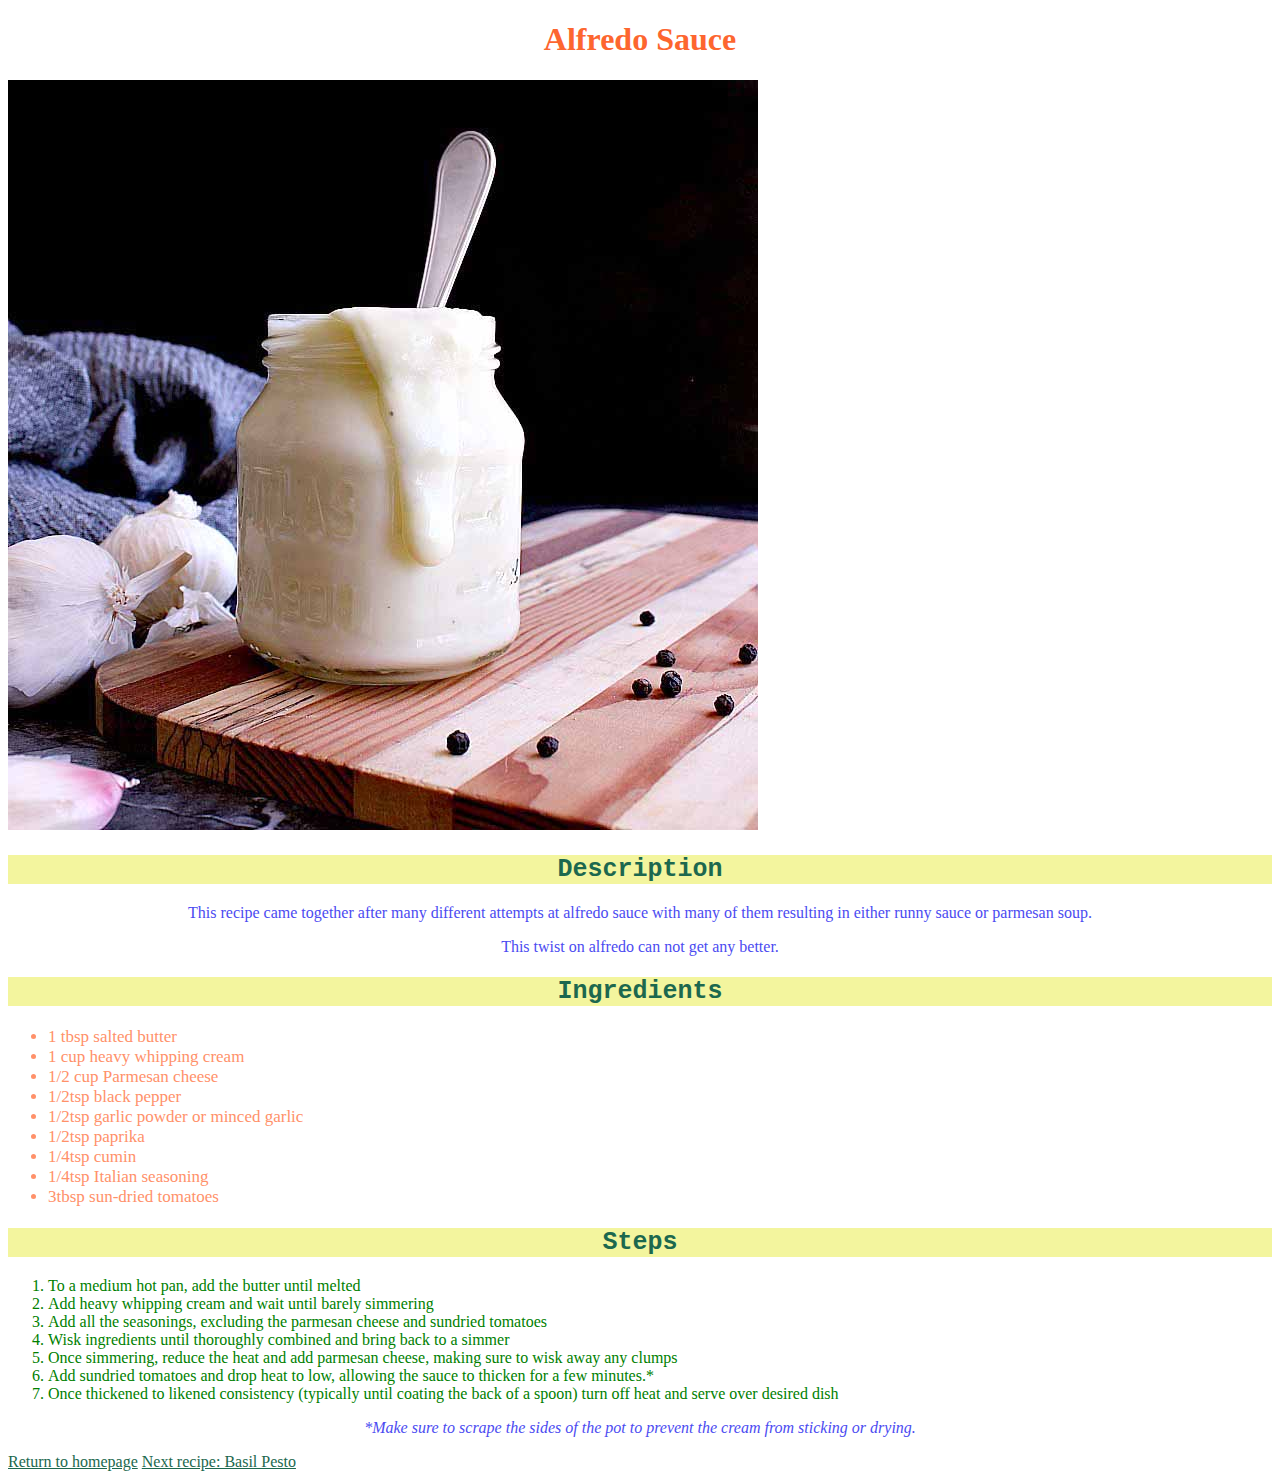
<file: recipes/alfredo.html>
<!DOCTYPE html>
<html lang="en">

<head>
    <meta charset="UTF-8">
    <title>Alfredo Sauce</title>
    <link rel="stylesheet" href="../styles.css"
</head>
<body>
<h1>Alfredo Sauce</h1>
<img src="../pics/alfredo.jpg" alt="glass jar with alfredo sauce dripping off the side">

<h2>Description</h2>

<p>This recipe came together after many different attempts at alfredo sauce
    with many of them resulting in either runny sauce or parmesan soup.</p>
<p>This twist on alfredo can not get any better.</p>

<h2>Ingredients</h2>
<ul class="recipe-bullets">
    <li>1 tbsp salted butter</li>
    <li>1 cup heavy whipping cream</li>
    <li>1/2 cup Parmesan cheese</li>
    <li>1/2tsp black pepper</li>
    <li>1/2tsp garlic powder or minced garlic</li>
    <li>1/2tsp paprika</li>
    <li>1/4tsp cumin</li>
    <li>1/4tsp Italian seasoning</li>
    <li>3tbsp sun-dried tomatoes</li>
</ul>

<h2>Steps</h2>
<ol class="recipe-text">
    <li>To a medium hot pan, add the butter until melted</li>
    <li>Add heavy whipping cream and wait until barely simmering</li>
    <li>Add all the seasonings, excluding the parmesan cheese and
        sundried tomatoes</li>
    <li>Wisk ingredients until thoroughly combined and bring back to a simmer</li>
    <li>Once simmering, reduce the heat and add parmesan cheese, making sure to
        wisk away any clumps</li>
    <li>Add sundried tomatoes and drop heat to low, allowing the sauce to
        thicken for a few minutes.*
    </li>
    <li>Once thickened to likened consistency (typically until coating 
        the back of a spoon) turn off heat and serve over desired dish</li>
</ol>
<p>
    <em>*Make sure to scrape the sides of the pot to prevent the cream from sticking 
    or drying.</em>
</p>
<a href="../index.html">Return to homepage</a>
<a href="../recipes/pesto.html">Next recipe: Basil Pesto</a>

</body>

</html>
</file>
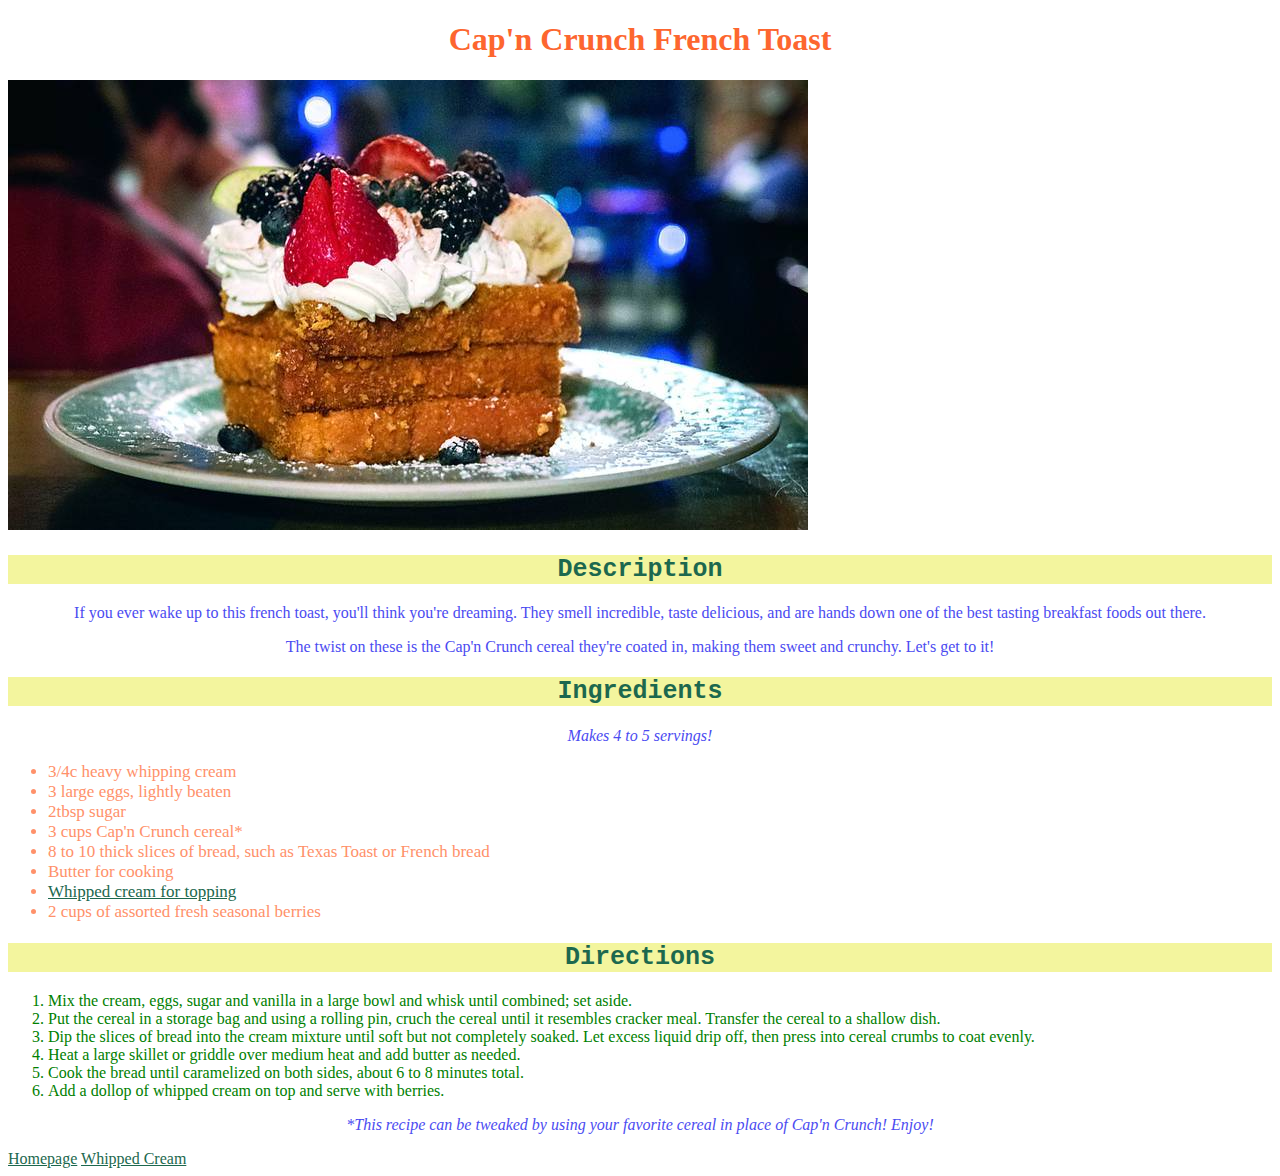
<file: recipes/cc-french-toast.html>
<!DOCTYPE html>
<html lang="en">
<head>
    <meta charset="UTF-8">
    <title>French Toast</title>
    <link rel="stylesheet" href="../styles.css">
</head>
<body>

<h1>Cap'n Crunch French Toast</h1>

<img src="../pics/bluemooncafe.jpg" alt="three pieces of stacked french toast on a 
blue plate with a swirled dallop of whipped cream on top, garnished with strawberries, 
blueberries, blackberries, banana slices, and an apple slice.">

<h2>Description</h2>

<p>If you ever wake up to this french toast, you'll think you're dreaming. They smell
    incredible, taste delicious, and are hands down one of the best tasting breakfast foods 
    out there.
</p>

<p>
    The twist on these is the Cap'n Crunch cereal they're coated in, making them sweet 
    and crunchy. Let's get to it!
</p>

<h2>Ingredients</h2>
<p><em>Makes 4 to 5 servings!</em></p>
<ul class="recipe-bullets">
    <li>3/4c heavy whipping cream</li>
    <li>3 large eggs, lightly beaten</li>
    <li>2tbsp sugar</li>
    <li>3 cups Cap'n Crunch cereal*</li>
    <li>8 to 10 thick slices of bread, such as Texas Toast or French bread</li>
    <li>Butter for cooking</li>
    <li> <a href="../recipes/whipped-cream.html">Whipped cream for topping</a></li>
    <li>2 cups of assorted fresh seasonal berries</li>
</ul>

<h2>Directions</h2>

<ol class="recipe-text">
    <li>Mix the cream, eggs, sugar and vanilla in a large bowl and whisk until combined;
    set aside.</li>
    <li>Put the cereal in a storage bag and using a rolling pin, cruch the cereal until 
    it resembles cracker meal. Transfer the cereal to a shallow dish.</li>
    <li>Dip the slices of bread into the cream mixture until soft but not completely soaked. 
    Let excess liquid drip off, then press into cereal crumbs to coat evenly.</li>
    <li>Heat a large skillet or griddle over medium heat and add butter as needed.</li>
    <li>Cook the bread until caramelized on both sides, about 6 to 8 minutes total.</li>
    <li>Add a dollop of whipped cream on top and serve with berries.</li>
</ol>

<p><em>*This recipe can be tweaked by using your favorite cereal in place of Cap'n Crunch! Enjoy!</em> 
</p>

<a href="../index.html">Homepage</a></h4>
<a href="../recipes/whipped-cream.html">Whipped Cream</a>
</body>
</html>
</file>
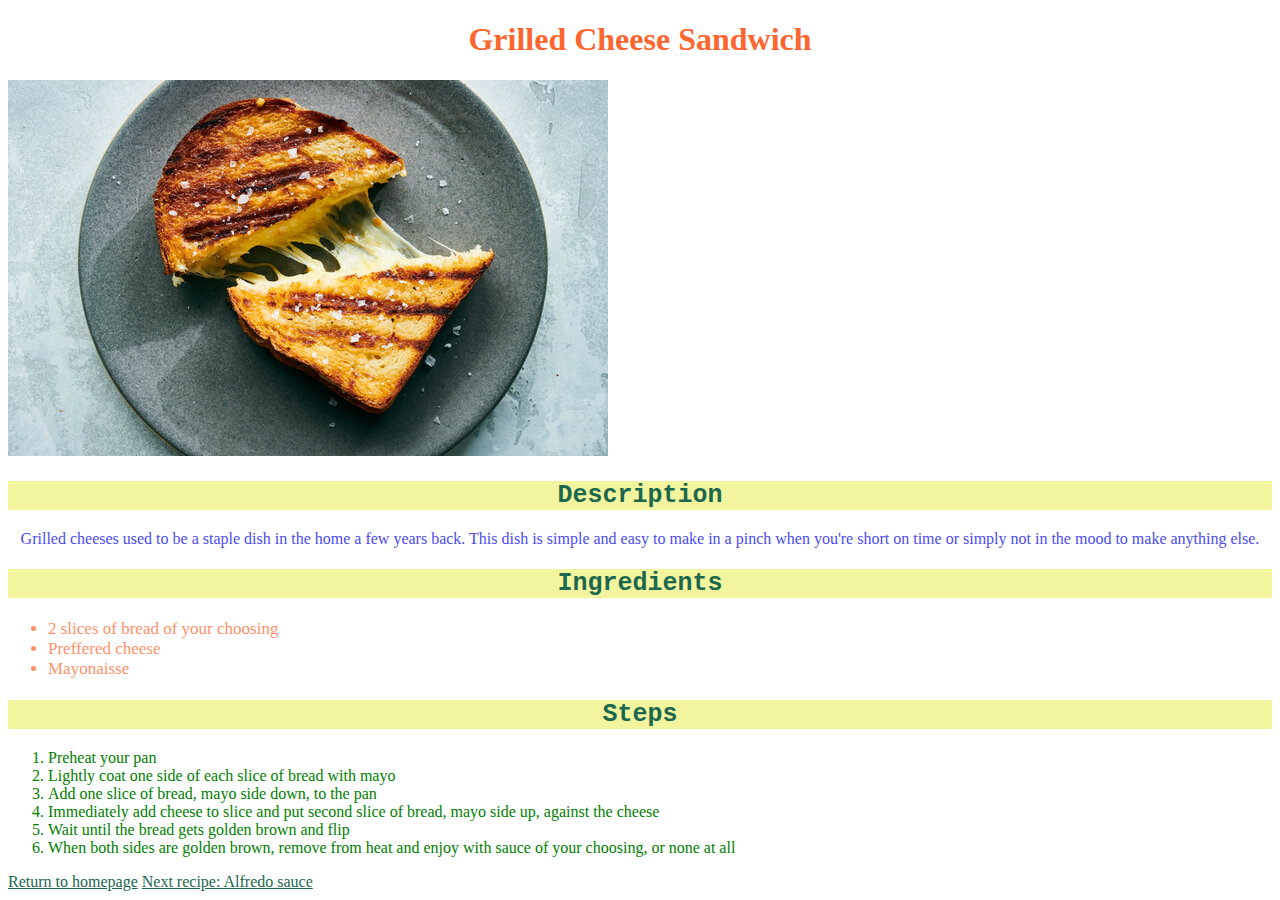
<file: recipes/grilled-cheese.html>
<!DOCTYPE html>
<html lang="en">
<head>
    <meta charset="UTF-8">
    <title>Grilled Cheese</title>
    <link rel="stylesheet" href="../styles.css">
</head>

<body>
    <h1>Grilled Cheese Sandwich</h1>
    <img src="../pics/grilledcheese.jpg" alt="grilled cheese on a plate with grill 
        marks on the bread">
    <h2>Description</h2>
        <p>Grilled cheeses used to be a staple dish in the home a few years back.
        This dish is simple and easy to make in a pinch when you're short 
        on time or simply not in the mood to make anything else.</p>
    <h2>Ingredients</h2>
    <ul class="recipe-bullets">
        <li>2 slices of bread of your choosing</li>
        <li>Preffered cheese</li>
        <li>Mayonaisse</li>
    </ul>

    <h2>Steps</h2>
    <ol class="recipe-text">
        <li>Preheat your pan</li>
        <li>Lightly coat one side of each slice of bread with mayo</li>
        <li>Add one slice of bread, mayo side down, to the pan</li>
        <li>Immediately add cheese to slice and put second slice of bread, mayo side 
        up, against the cheese</li>
        <li>Wait until the bread gets golden brown and flip</li>
        <li>When both sides are golden brown, remove from heat and enjoy 
        with sauce of your choosing, or none at all</li>
    </ol>

    <a href="../index.html">Return to homepage</a>
    <a href="../recipes/alfredo.html">Next recipe: Alfredo sauce</a>
</body>

</html>
</file>
<file: styles.css>
h1, h3 {
    text-align: center;
    color: rgb(253, 102, 47);
    font-family: Verdana, "Times New Roman", serif;
}

.subtitle {
    text-align: left;
    color: rgb(255, 145, 106);
}

h2 {
    text-align: center;
    font-size: 25px;
    color:rgb(28, 104, 78);
    background-color: rgb(243, 245, 158);
    font-family:'Courier New', Courier, monospace;
}

.recipe-bullets {
    font-size: 17px;
    color:rgb(255, 145, 106)
}
.recipe-text {
    color: green;
}

p {
    font-size: 16px;
    text-align: center;
    color: rgb(75, 75, 241)
}

a {
    font-size: px;
    color:rgb(28, 104, 78);
}
</file>
